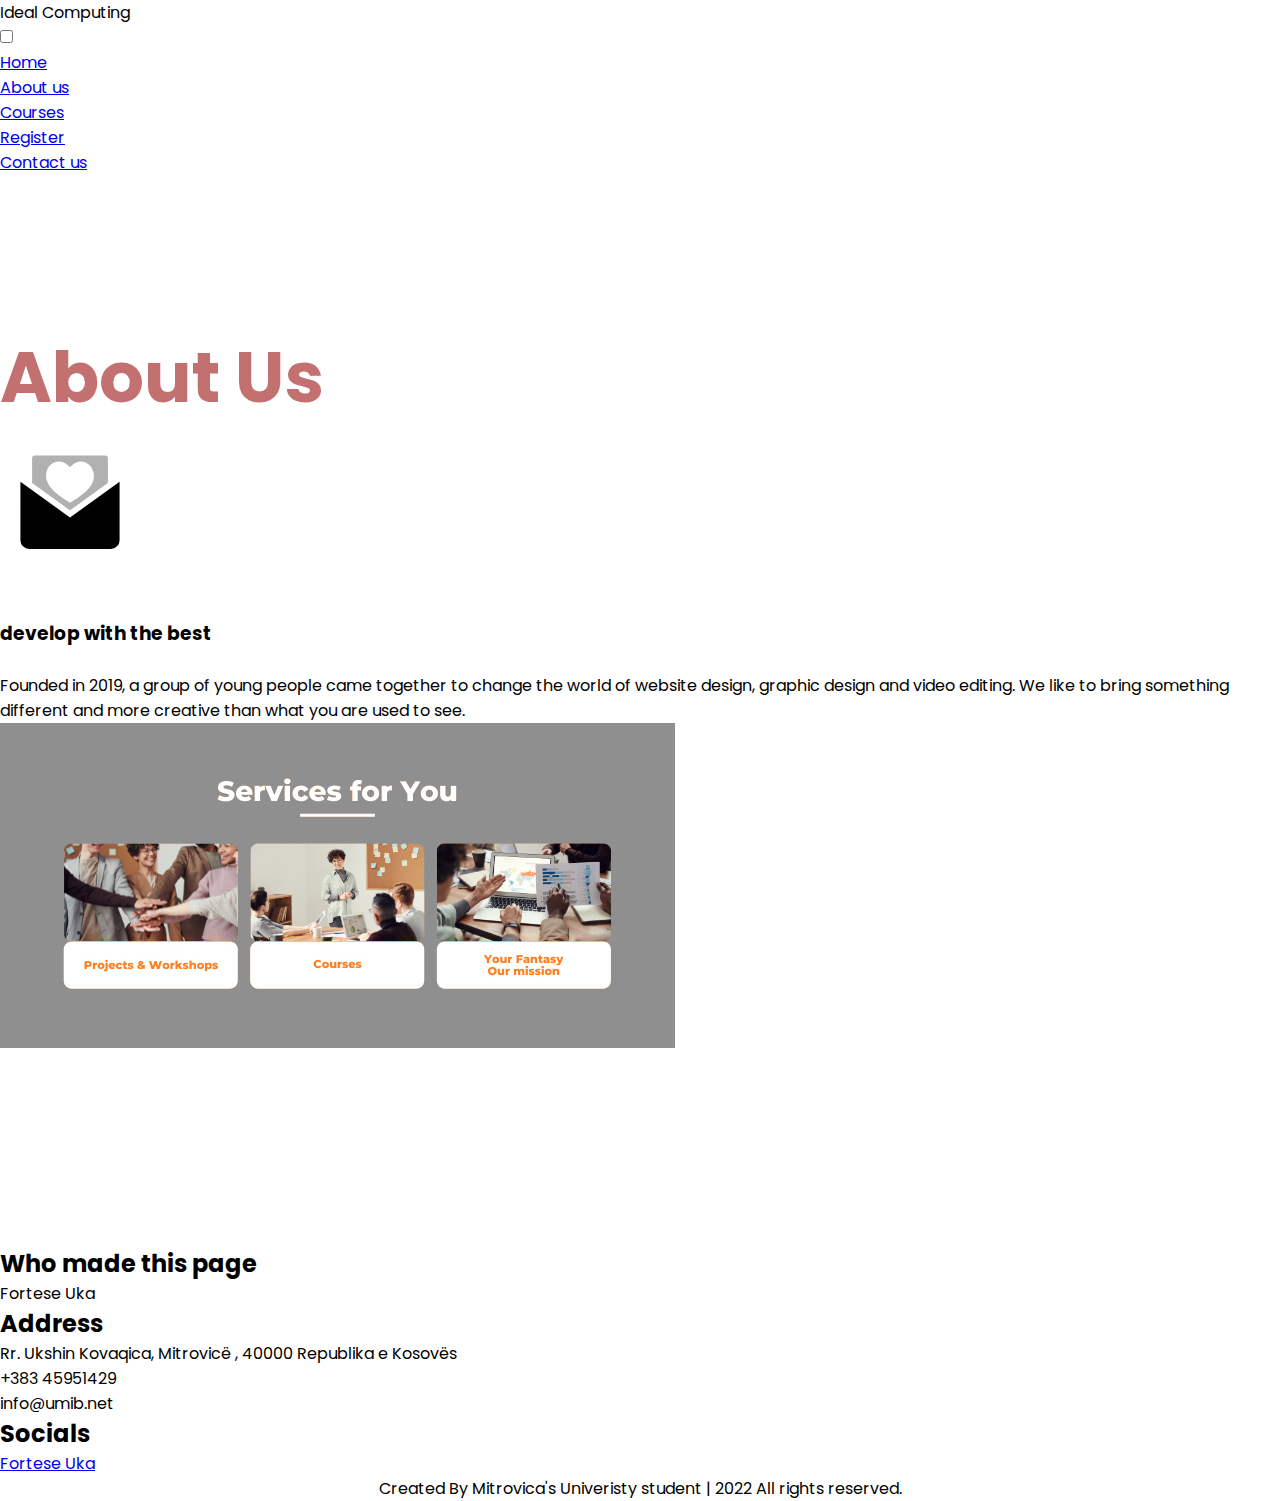
<file: about.html>
<!DOCTYPE html>
<html lang="en">
<head>
	
 	<meta charset="utf-8">
 	<meta name="viewport" content="width=device-width, initial-scale=1.0" />
 	<title> About us Section </title>
	<link rel="stylesheet" href="style.css" />
 </head>
<body>
	<header class="container_header">
		<nav>
         <div class="logo">
            Ideal Computing
         </div>
         <input type="checkbox" id="click">
         <label for="click" class="menu-btn">
         <i class="fas fa-bars"></i>
         </label>
         <ul>
            <li><a href="../home/home.html">Home</a></li>
            <li><a class="active" href="about.html">About us</a></li>
            <li><a href="../courses/courses.html">Courses</a></li>
            <li><a href="../register&login/index.html">Register</a></li>
            <li><a href="../contact-us/contact.html">Contact us</a></li>
         </ul>
      </nav>
	</header>
	<main class="container_page"> 
		<div class="section">
       <div class ="container-page">
         <div class="content-section">
         </br> </br> </br> </br> </br></br>
             <div class="title">
                <h1>About Us</h1>
            </div>
                 <div class="content">
                     <h1>
                       <svg xmlns="http://www.w3.org/2000/svg" xmlns:xlink="http://www.w3.org/1999/xlink" width="140px" height="140px" viewBox="0 0 24 24" version="1.1"> 
                <g stroke="white" stroke-width="1" fill="none" fill-rule="evenodd"> 
                 <rect x="0" y="0" width="24" height="24"></rect> 
                 <path d="M6,2 L18,2 C18.5522847,2 19,2.44771525 19,3 L19,13 C19,13.5522847 18.5522847,14 18,14 L6,14 C5.44771525,14 5,13.5522847 5,13 L5,3 C5,2.44771525 5.44771525,2 6,2 Z M13.8,4 C13.1562,4 12.4033,4.72985286 12,5.2 C11.5967,4.72985286 10.8438,4 10.2,4 C9.0604,4 8.4,4.88887193 8.4,6.02016349 C8.4,7.27338783 9.6,8.6 12,10 C14.4,8.6 15.6,7.3 15.6,6.1 C15.6,4.96870845 14.9396,4 13.8,4 Z" fill="#000000" opacity="0.3"></path> 
                 <path d="M3.79274528,6.57253826 L12,12.5 L20.2072547,6.57253826 C20.4311176,6.4108595 20.7436609,6.46126971 20.9053396,6.68513259 C20.9668779,6.77033951 21,6.87277228 21,6.97787787 L21,17 C21,18.1045695 20.1045695,19 19,19 L5,19 C3.8954305,19 3,18.1045695 3,17 L3,6.97787787 C3,6.70173549 3.22385763,6.47787787 3.5,6.47787787 C3.60510559,6.47787787 3.70753836,6.51099993 3.79274528,6.57253826 Z" fill="#000000"></path> 
                </g> 
              
                     </h1>
                     <br/> 
                    <h3>develop with the best</h3>
                    <br/> 
                    <p>Founded in 2019, a group of young people came together to change the world of website design, graphic design and video editing. 
                    We like to bring something different and more creative than what you are used to see.

                </p>
           
           
            <div class="image-section">
                  <img src="image.jpg" alt="">

            </div>
   

 </div> 
 <div class="vija1" >
      <img src="dizajni.png" alt="" />
    </div>
    </main>

<footer class="container_footer">
        <div class="main-content">
        <div class="left box">
          <h2>Who made this page</h2>
          <div class="content-footer">
            <p>Fortese Uka<br>
            </p>
          </div>
        </div>
        <div class="center box">
          <h2>Address</h2>
          <div class="content-footer">
            <div class="place">
              <span class="fas fa-map-marker-alt"></span>
              <span class="text">
                  Rr. Ukshin Kovaqica, Mitrovicë , 40000 Republika e Kosovës
              </span>
            </div>
            <div class="phone">
              <span class="fas fa-phone-alt"></span>
              <span class="text">+383 45951429</span>
            </div>
            <div class="email">
              <span class="fas fa-envelope"></span>
              <span class="text">info@umib.net</span>
            </div>
          </div>
        </div>
        <div class="right box">
          <h2>Socials</h2>
          <div class="content-footer">
           <a href="https://www.instagram.com/fortessauka/"><span class="fab fa-instagram"></span>Fortese Uka</a><br>
      </div>
      <div class="bottom">
        <center>
            <span class="credit">Created By Mitrovica's Univeristy student | </span>
          <span class="far fa-copyright"></span><span> 2022 All rights reserved.</span>
        </center>
      </div>
    </footer>
</body>
</html>
</file>
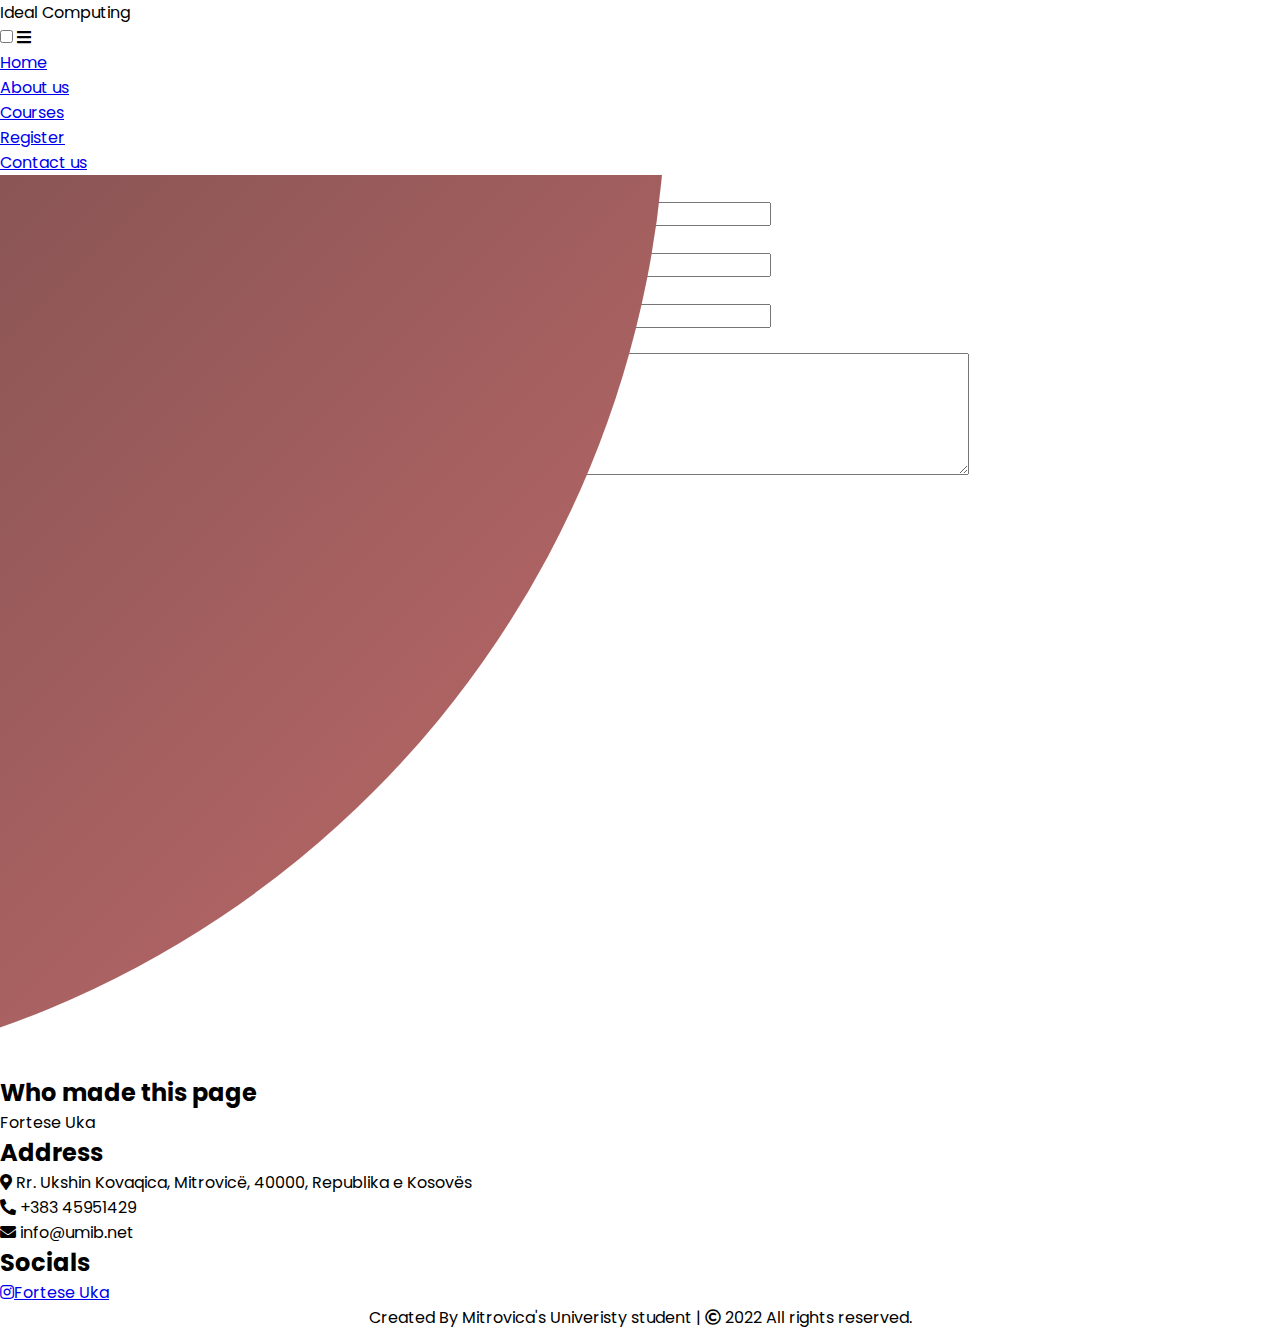
<file: contact.html>
<!DOCTYPE html>
<html lang="en">
<head>
	<meta charset="utf-8">
      <title>SIS</title>
      <link rel="stylesheet" href="style.css">
      <link rel="stylesheet" href="https://cdnjs.cloudflare.com/ajax/libs/font-awesome/5.15.3/css/all.min.css"/>
      <meta name="viewport" content="width=device-width, initial-scale=1.0">
</head>
<body>
	<header class="container_header">
		<nav>
         <div class="logo">
            Ideal Computing
         </div>
         <input type="checkbox" id="click">
         <label for="click" class="menu-btn">
         <i class="fas fa-bars"></i>
         </label>
         <ul>
            <li><a href="../home/home.html">Home</a></li>
            <li><a href="../about-us/about.html">About us</a></li>
            <li><a href="../courses/courses.html">Courses</a></li>
            <li><a href="../register&login/index.html">Register</a></li>
            <li><a class="active" href="contact.html">Contact us</a></li>
         </ul>
      </nav>
	</header>


   <main class="container_page">
       <div class="container">
      <div class="text">
          Contact us 
      </div>
      <form action="#">
         <div class="form-row">
            <div class="input-data">
               <input type="text" required>
               <div class="underline"></div>
               <label for="">First Name</label>
            </div>
            <div class="input-data">
               <input type="text" required>
               <div class="underline"></div>
               <label for="">Last Name</label>
            </div>
         </div>
         <div class="form-row">
            <div class="input-data">
               <input type="text" required>
               <div class="underline"></div>
               <label for="">Email Address</label>
            </div>
         </div>
         <div class="form-row">
         <div class="input-data textarea">
            <textarea rows="8" cols="80" required></textarea>
            <br />
            <div class="underline"></div>
            <label for="">Write your message</label>
            <br />
            <div class="form-row submit-btn">
               <div class="input-data">
                  <div class="inner"></div>
                  <input type="submit" value="submit">
               </div>
            </div>
      </form>
      </div>    
   </main>


  <footer class="container-footer">
      <div class="main-content">
        <div class="left box">
          <h2>Who made this page</h2>
          <div class="content-footer">
            <p>Fortese Uka<br>
            </p>
          </div>
        </div>
        <div class="center box">
          <h2>Address</h2>
          <div class="content-footer">
            <div class="place">
              <span class="fas fa-map-marker-alt"></span>
              <span class="text">Rr. Ukshin Kovaqica, Mitrovicë, 40000, Republika e Kosovës</span>
            </div>
            <div class="phone">
              <span class="fas fa-phone-alt"></span>
              <span class="text">+383 45951429 </span>
            </div>
            <div class="email">
              <span class="fas fa-envelope"></span>
              <span class="text">info@umib.net</span>
            </div>
          </div>
        </div>
        <div class="right box">
          <h2>Socials</h2>
          <div class="content-footer">
           <a href="https://www.instagram.com/fortessauka/"><span class="fab fa-instagram"></span>Fortese Uka</a><br>
           
      </div>
      <div class="bottom">
        <center>
            <span class="credit">Created By Mitrovica's Univeristy student | </span>
          <span class="far fa-copyright"></span><span> 2022 All rights reserved.</span>
        </center>
      </div>
    </footer>
</body>
</html>
</file>
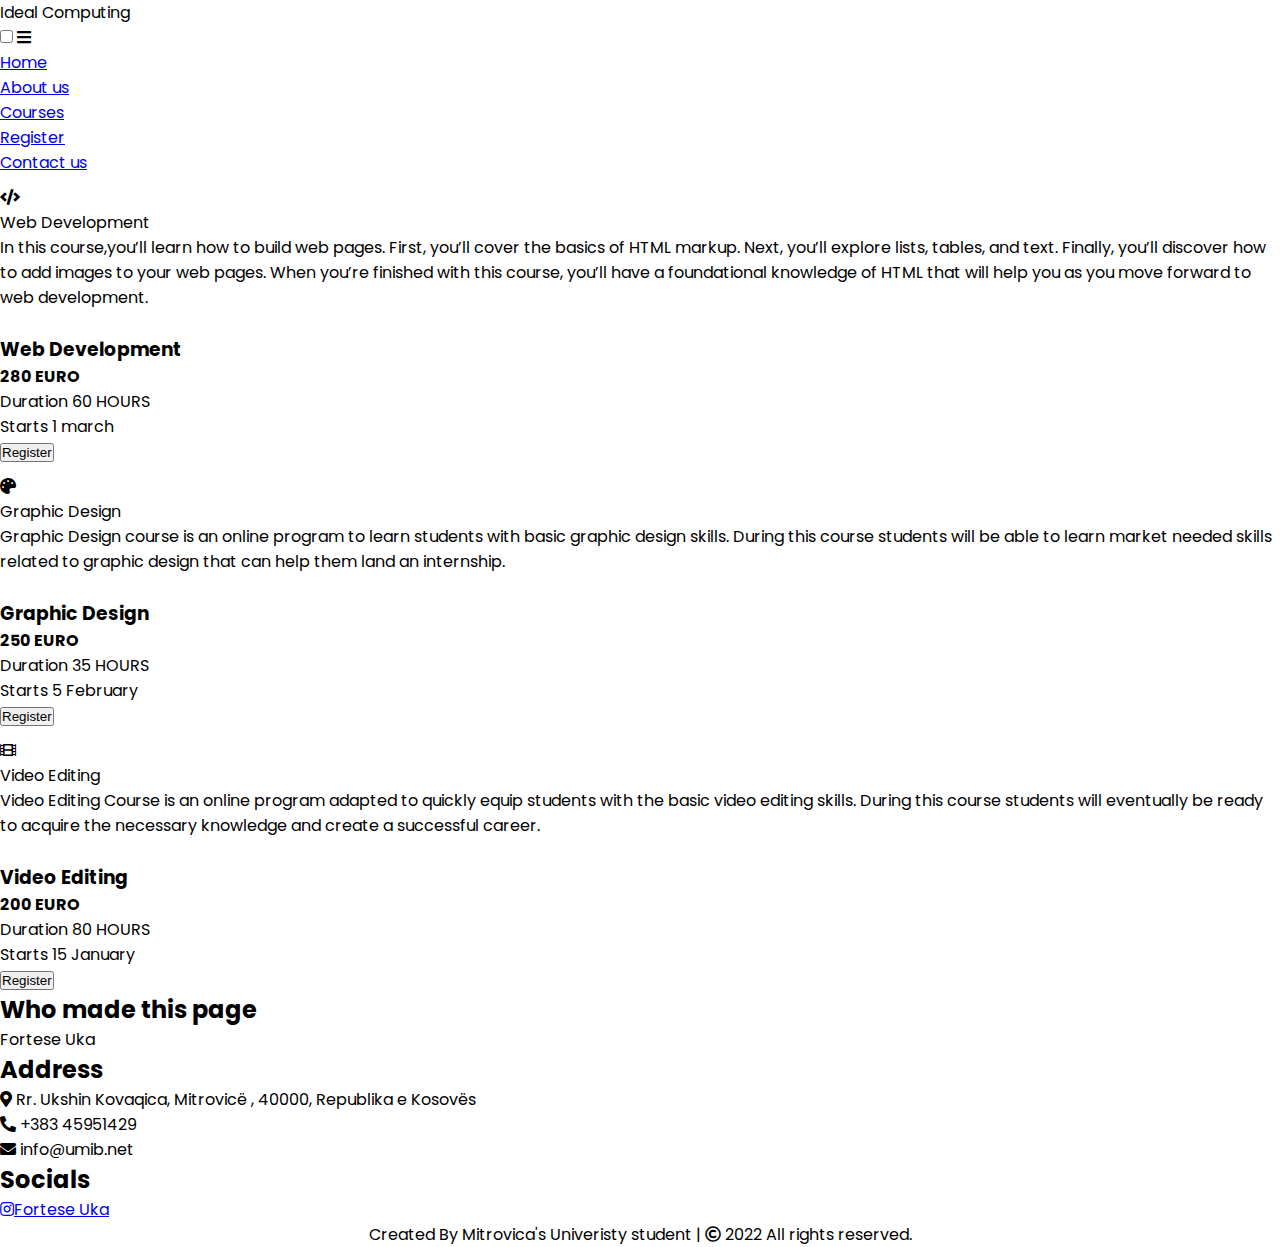
<file: courses.html>
<!DOCTYPE html>
<html lang="en">
<head>
	<meta charset="utf-8">
      <title>SIS</title>
      <link rel="stylesheet" href="style.css">
      <link rel="stylesheet" href="https://cdnjs.cloudflare.com/ajax/libs/font-awesome/5.15.3/css/all.min.css"/>
      <meta name="viewport" content="width=device-width, initial-scale=1.0">
</head>
<body>
	<header class="container_header">
		<nav>
         <div class="logo">
            Ideal Computing
         </div>
         <input type="checkbox" id="click">
         <label for="click" class="menu-btn">
         <i class="fas fa-bars"></i>
         </label>
         <ul>
            <li><a href="../home/home.html">Home</a></li>
            <li><a href="../about-us/about.html">About us</a></li>
            <li><a class="active" href="courses.html">Courses</a></li>
            <li><a href="../register&login/index.html">Register</a></li>
            <li><a href="../contact-us/contact.html">Contact us</a></li>
         </ul>
      </nav>
	</header>




	<main class="container_page">
		<div class="main_box" style="margin-top: 10px;">
        <div class="front-face">
            <div class="icon">
               <i class="fas fa-code"></i>
             </div>
             <span>Web Development</span>
         </div>
          <div class="back-face">
             <p >In this course,you’ll learn how to build web pages. First, you’ll cover the basics of HTML markup. Next, you’ll explore lists, tables, and text. Finally, you’ll discover how to add images to your web pages. When you’re finished with this course, you’ll have a foundational knowledge of HTML that will help you as you move forward to web development.</p>
           </div><br>
          <div class="pricing_table">
            <div class="col">
                <div class="name">
                  <h3>Web Development</h3>
                </div>
               <div class="price">
                  <strong>280 EURO</strong>
              </div>
                <ul>
                  <li>Duration <span>60 HOURS</span></li>
                  <li>Starts <span>1 march</span></li>
                </ul>
                <a href="../register&login/index.html"><button class="register_btn">Register</button></a>
            </div> 
         </div>
       </div>
    <div class="main_box"style="margin-top: 10px;">
        <div class="front-face">
               <div class="icon">
                  <i class="fas fa-palette"></i>
               </div>
               <span>Graphic Design</span>
            </div>
            <div class="back-face">
               <p>
                  Graphic Design course is an online program to learn students with basic graphic design skills. During this course students will be able to learn market needed skills related to graphic design that can help them land an internship.
               </p>
            </div><br>
            <div class="pricing_table">
              <div class="col">
                <div class="name">
                  <h3>Graphic Design</h3>
                </div>
                <div class="price">
                  <strong>250 EURO</strong>
                </div>
                <ul>
                  <li>Duration <span>35 HOURS</span></li>
                  <li>Starts <span>5 February</span></li>
                </ul>
                 <a href="../register&login/index.html"><button class="register_btn">Register</button></a>
              </div> 
             </div>
         </div>
    <div class="main_box"style="margin-top: 10px;">
        <div class="front-face">
               <div class="icon">
                  <i class="fas fa-film"></i>
               </div>
               <span>Video Editing</span>
            </div>
            <div class="back-face">
               <p style="width: fit-content;">
                  Video Editing Course is an online program adapted to quickly equip students with the basic video editing skills. During this course students will eventually be ready to acquire the necessary knowledge and create a successful career.
               </p>
            </div><br>
            <div class="pricing_table">
              <div class="col">
                <div class="name">
                  <h3>Video Editing</h3>
                </div>
                <div class="price">
                  <strong>200 EURO</strong>
                </div>
                <ul>
                  <li>Duration <span>80 HOURS</span></li>
                  <li>Starts <span>15 January</span></li>
                </ul>
                 <a href="../register&login/index.html"><button class="register_btn">Register</button></a>
              </div> 
             </div>
       </div>
    
	</main>







	<footer class="container-footer">
      <div class="main-content">
        <div class="left box">
          <h2>Who made this page</h2>
          <div class="content-footer">
            <p>Fortese Uka<br>
            </p>
          </div>
        </div>
        <div class="center box">
          <h2>Address</h2>
          <div class="content-footer">
            <div class="place">
              <span class="fas fa-map-marker-alt"></span>
              <span class="text">Rr. Ukshin Kovaqica, Mitrovicë , 40000, Republika e Kosovës </span>
            </div>
            <div class="phone">
              <span class="fas fa-phone-alt"></span>
              <span class="text">+383 45951429</span>
            </div>
            <div class="email">
              <span class="fas fa-envelope"></span>
              <span class="text">info@umib.net</span>
            </div>
          </div>
        </div>
        <div class="right box">
          <h2>Socials</h2>
          <div class="content-footer">
           <a href="https://www.instagram.com/fortessauka/"><span class="fab fa-instagram"></span>Fortese Uka</a><br>
      </div>
      <div class="bottom">
        <center>
            <span class="credit">Created By Mitrovica's Univeristy student  | </span>
          <span class="far fa-copyright"></span><span> 2022 All rights reserved.</span>
        </center>
      </div>
    </footer>
</body>
</html>
</file>
<file: style.css>
@import url("https://fonts.googleapis.com/css2?family=Poppins:wght@200;300;400;500;600;700;800&display=swap");

* {
  margin: 0;
  padding: 0;
  box-sizing: border-box;
}

body,
input {
  font-family: "Poppins", sans-serif;
}

.container {
  position: relative;
  width: 100%;
  background-color: #fff;
  min-height: 100vh;
  overflow: hidden;
}

.forms-container {
  position: absolute;
  width: 100%;
  height: 100%;
  top: 0;
  left: 0;
}

.signin-signup {
  position: absolute;
  top: 50%;
  transform: translate(-50%, -50%);
  left: 75%;
  width: 50%;
  transition: 1s 0.7s ease-in-out;
  display: grid;
  grid-template-columns: 1fr;
  z-index: 5;
}

form {
  display: flex;
  align-items: center;
  justify-content: center;
  flex-direction: column;
  padding: 0rem 5rem;
  transition: all 0.2s 0.7s;
  overflow: hidden;
  grid-column: 1 / 2;
  grid-row: 1 / 2;
}

form.sign-up-form {
  opacity: 0;
  z-index: 1;
}

form.sign-in-form {
  z-index: 2;
}

.title {
  font-size: 2.2rem;
  color: rgb(195, 112, 112);
  margin-bottom: 10px;
}

.input-field {
  max-width: 380px;
  width: 100%;
  background-color: #f0f0f0;
  margin: 10px 0;
  height: 55px;
  border-radius: 55px;
  display: grid;
  grid-template-columns: 15% 85%;
  padding: 0 0.4rem;
  position: relative;
}

.input-field i {
  text-align: center;
  line-height: 55px;
  color: #acacac;
  transition: 0.5s;
  font-size: 1.1rem;
}

.input-field input {
  background: none;
  outline: none;
  border: none;
  line-height: 1;
  font-weight: 600;
  font-size: 1.1rem;
  color: #333;
}

.input-field input:placeholder {
  color: #aaa;
  font-weight: 500;
}

.social-text {
  padding: 0.7rem 0;
  font-size: 1rem;
}

.social-media {
  display: flex;
  justify-content: center;
}

.social-icon {
  height: 46px;
  width: 46px;
  display: flex;
  justify-content: center;
  align-items: center;
  margin: 0 0.45rem;
  color: #333;
  border-radius: 50%;
  border: 1px solid #333;
  text-decoration: none;
  font-size: 1.1rem;
  transition: 0.3s;
}

.social-icon:hover {
  color: #4481eb;
  border-color: #4481eb;
}

.btn {
  width: 150px;
  background-color: #5995fd;
  border: none;
  outline: none;
  height: 49px;
  border-radius: 49px;
  color: #fff;
  text-transform: uppercase;
  font-weight: 600;
  margin: 10px 0;
  cursor: pointer;
  transition: 0.5s;
}

.btn:hover {
  background-color: #e854aa;
}
.panels-container {
  position: absolute;
  height: 100%;
  width: 100%;
  top: 0;
  left: 0;
  display: grid;
  grid-template-columns: repeat(2, 1fr);
}

.container:before {
  content: "";
  position: absolute;
  height: 2000px;
  width: 2000px;
  top: -10%;
  right: 48%;
  transform: translateY(-50%);
  background-image: linear-gradient(-45deg, rgb(195, 107, 107) 0%, #333 100%);
  transition: 1.8s ease-in-out;
  border-radius: 50%;
  z-index: 6;
}

.image {
  width: 100%;
  transition: transform 1.1s ease-in-out;
  transition-delay: 0.4s;
}

.panel {
  display: flex;
  flex-direction: column;
  align-items: flex-end;
  justify-content: space-around;
  text-align: center;
  z-index: 6;
}

.left-panel {
  pointer-events: all;
  padding: 3rem 17% 2rem 12%;
}

.right-panel {
  pointer-events: none;
  padding: 3rem 12% 2rem 17%;
}

.panel .content {
  color: #fff;
  transition: transform 0.9s ease-in-out;
  transition-delay: 0.6s;
}

.panel h3 {
  font-weight: 600;
  line-height: 1;
  font-size: 1.5rem;
}

.panel p {
  font-size: 0.95rem;
  padding: 0.7rem 0;
}

.btn.transparent {
  margin: 0;
  background: none;
  border: 2px solid #fff;
  width: 130px;
  height: 41px;
  font-weight: 600;
  font-size: 0.8rem;
}

.right-panel .image,
.right-panel .content {
  transform: translateX(800px);
}

/* ANIMATION */

.container.sign-up-mode:before {
  transform: translate(100%, -50%);
  right: 52%;
}

.container.sign-up-mode .left-panel .image,
.container.sign-up-mode .left-panel .content {
  transform: translateX(-800px);
}

.container.sign-up-mode .signin-signup {
  left: 25%;
}

.container.sign-up-mode form.sign-up-form {
  opacity: 1;
  z-index: 2;
}

.container.sign-up-mode form.sign-in-form {
  opacity: 0;
  z-index: 1;
}

.container.sign-up-mode .right-panel .image,
.container.sign-up-mode .right-panel .content {
  transform: translateX(0%);
}

.container.sign-up-mode .left-panel {
  pointer-events: none;
}

.container.sign-up-mode .right-panel {
  pointer-events: all;
}

@media (max-width: 870px) {
  .container {
    min-height: 800px;
    height: 100vh;
  }
  .signin-signup {
    width: 100%;
    top: 95%;
    transform: translate(-50%, -100%);
    transition: 1s 0.8s ease-in-out;
  }

  .signin-signup,
  .container.sign-up-mode .signin-signup {
    left: 50%;
  }

  .panels-container {
    grid-template-columns: 1fr;
    grid-template-rows: 1fr 2fr 1fr;
  }

  .panel {
    flex-direction: row;
    justify-content: space-around;
    align-items: center;
    padding: 2.5rem 8%;
    grid-column: 1 / 2;
  }

  .right-panel {
    grid-row: 3 / 4;
  }

  .left-panel {
    grid-row: 1 / 2;
  }

  .image {
    width: 200px;
    transition: transform 0.9s ease-in-out;
    transition-delay: 0.6s;
  }

  .panel .content {
    padding-right: 15%;
    transition: transform 0.9s ease-in-out;
    transition-delay: 0.8s;
  }

  .panel h3 {
    font-size: 1.2rem;
  }

  .panel p {
    font-size: 0.7rem;
    padding: 0.5rem 0;
  }

  .btn.transparent {
    width: 110px;
    height: 35px;
    font-size: 0.7rem;
  }

  .container:before {
    width: 1500px;
    height: 1500px;
    transform: translateX(-50%);
    left: 30%;
    bottom: 68%;
    right: initial;
    top: initial;
    transition: 2s ease-in-out;
  }

  .container.sign-up-mode:before {
    transform: translate(-50%, 100%);
    bottom: 32%;
    right: initial;
  }

  .container.sign-up-mode .left-panel .image,
  .container.sign-up-mode .left-panel .content {
    transform: translateY(-300px);
  }

  .container.sign-up-mode .right-panel .image,
  .container.sign-up-mode .right-panel .content {
    transform: translateY(0px);
  }

  .right-panel .image,
  .right-panel .content {
    transform: translateY(300px);
  }

  .container.sign-up-mode .signin-signup {
    top: 5%;
    transform: translate(-50%, 0);
  }
}

@media (max-width: 570px) {
  form {
    padding: 0 1.5rem;
  }

  .image {
    display: none;
  }
  .panel .content {
    padding: 0.5rem 1rem;
  }
  .container {
    padding: 1.5rem;
  }

  .container:before {
    bottom: 72%;
    left: 50%;
  }

  .container.sign-up-mode:before {
    bottom: 28%;
    left: 50%;
  }
}
</file>
